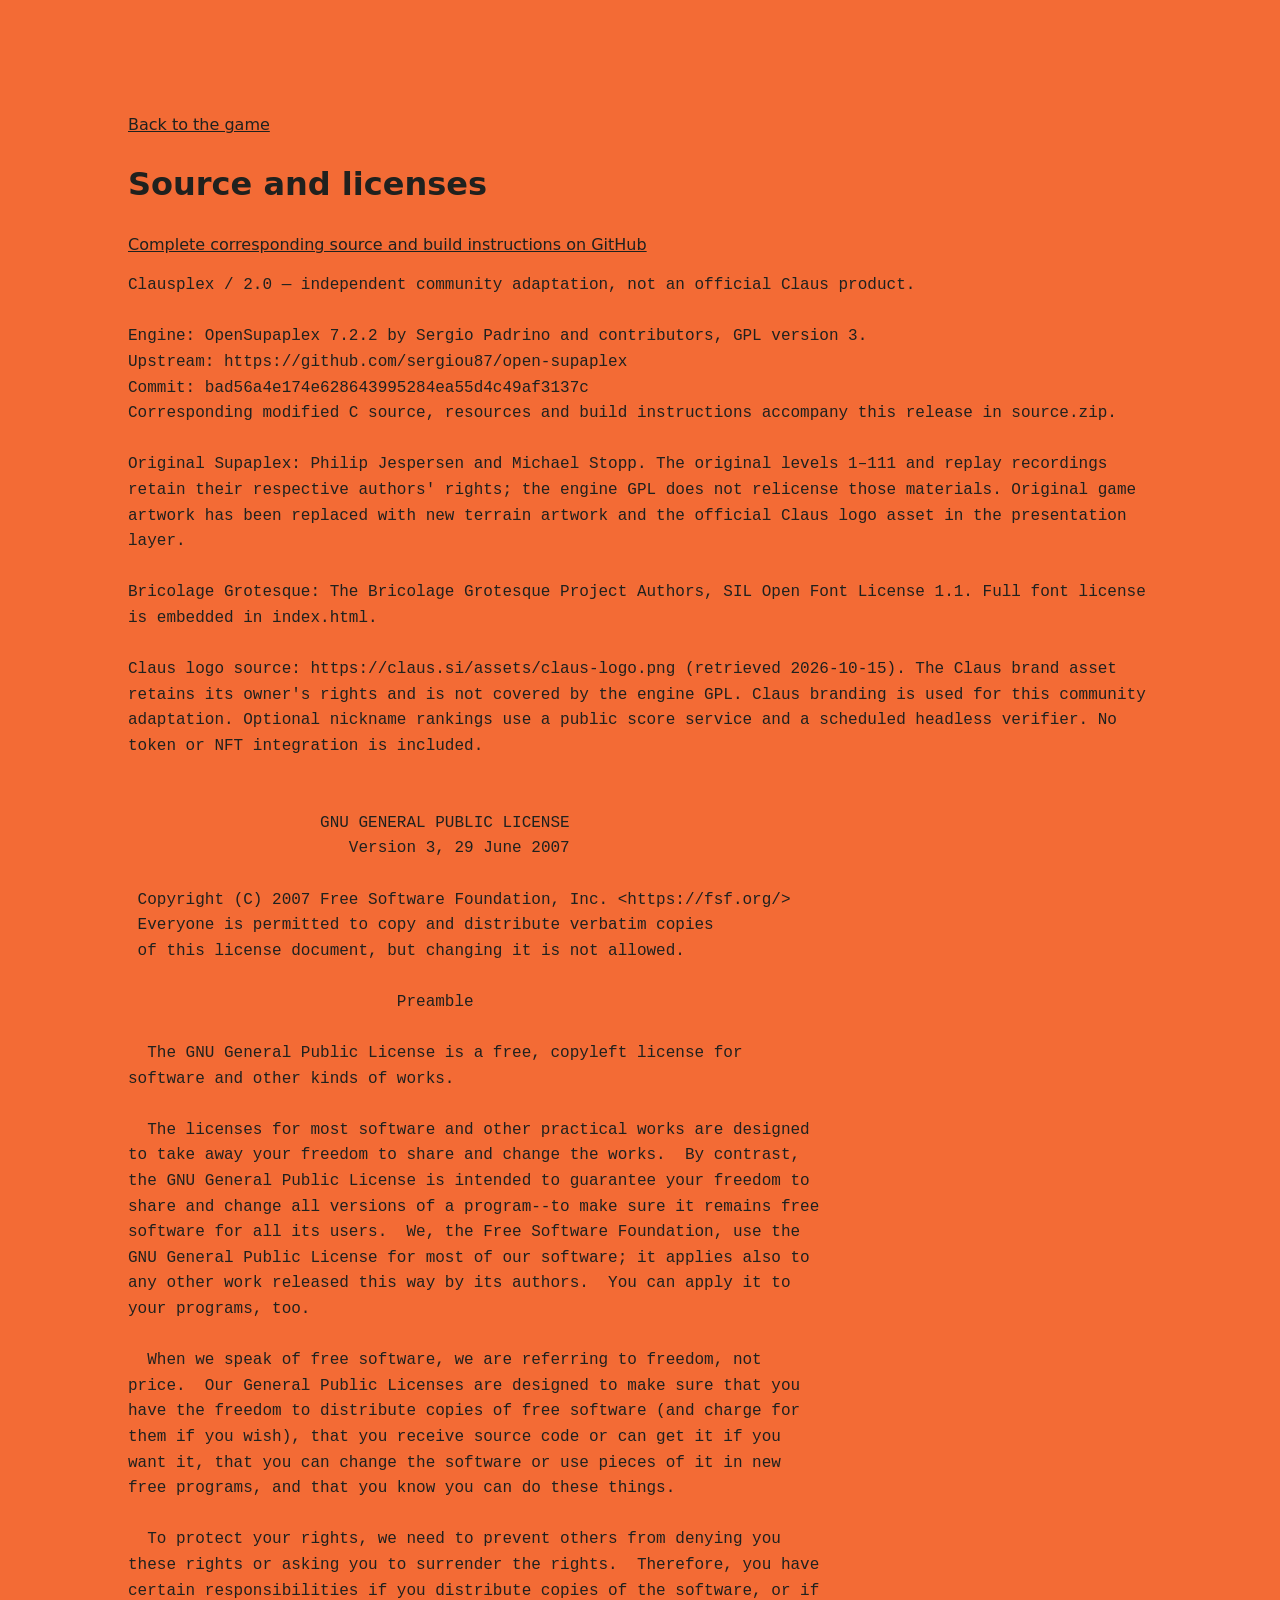
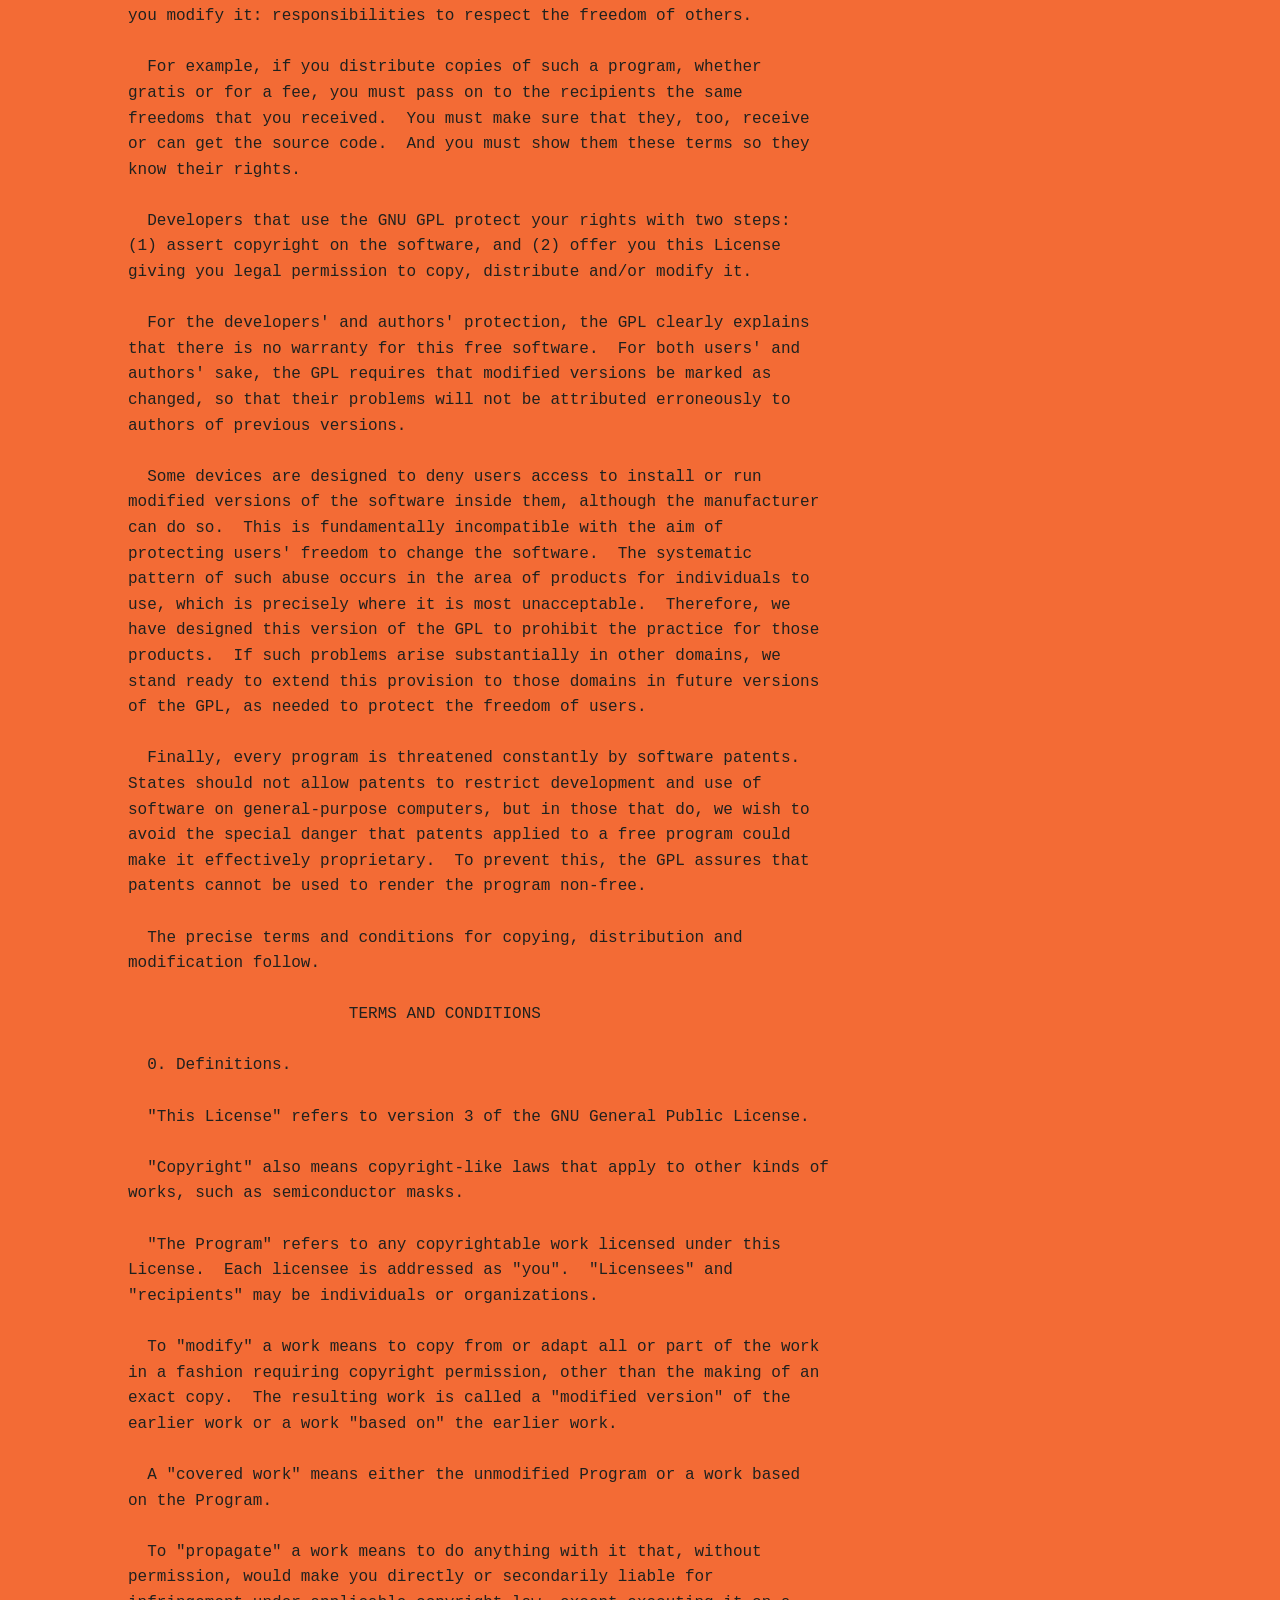
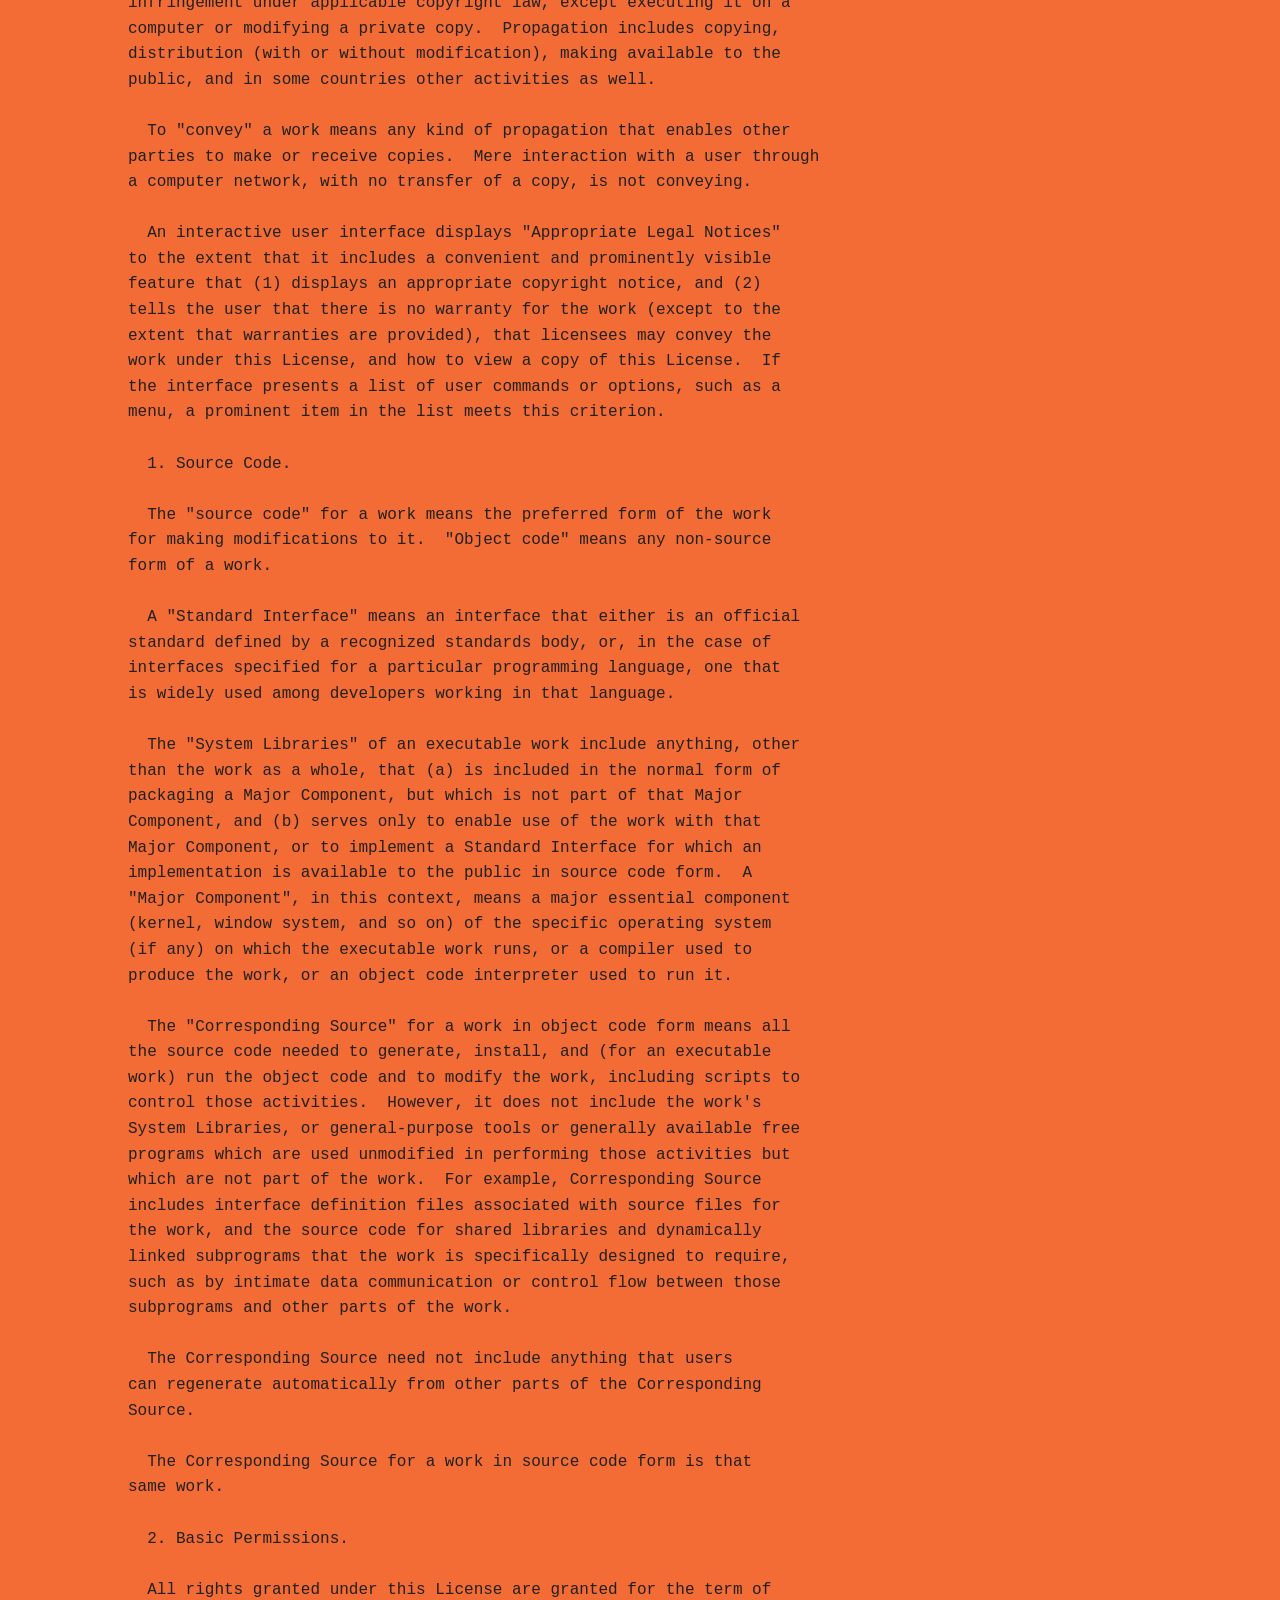
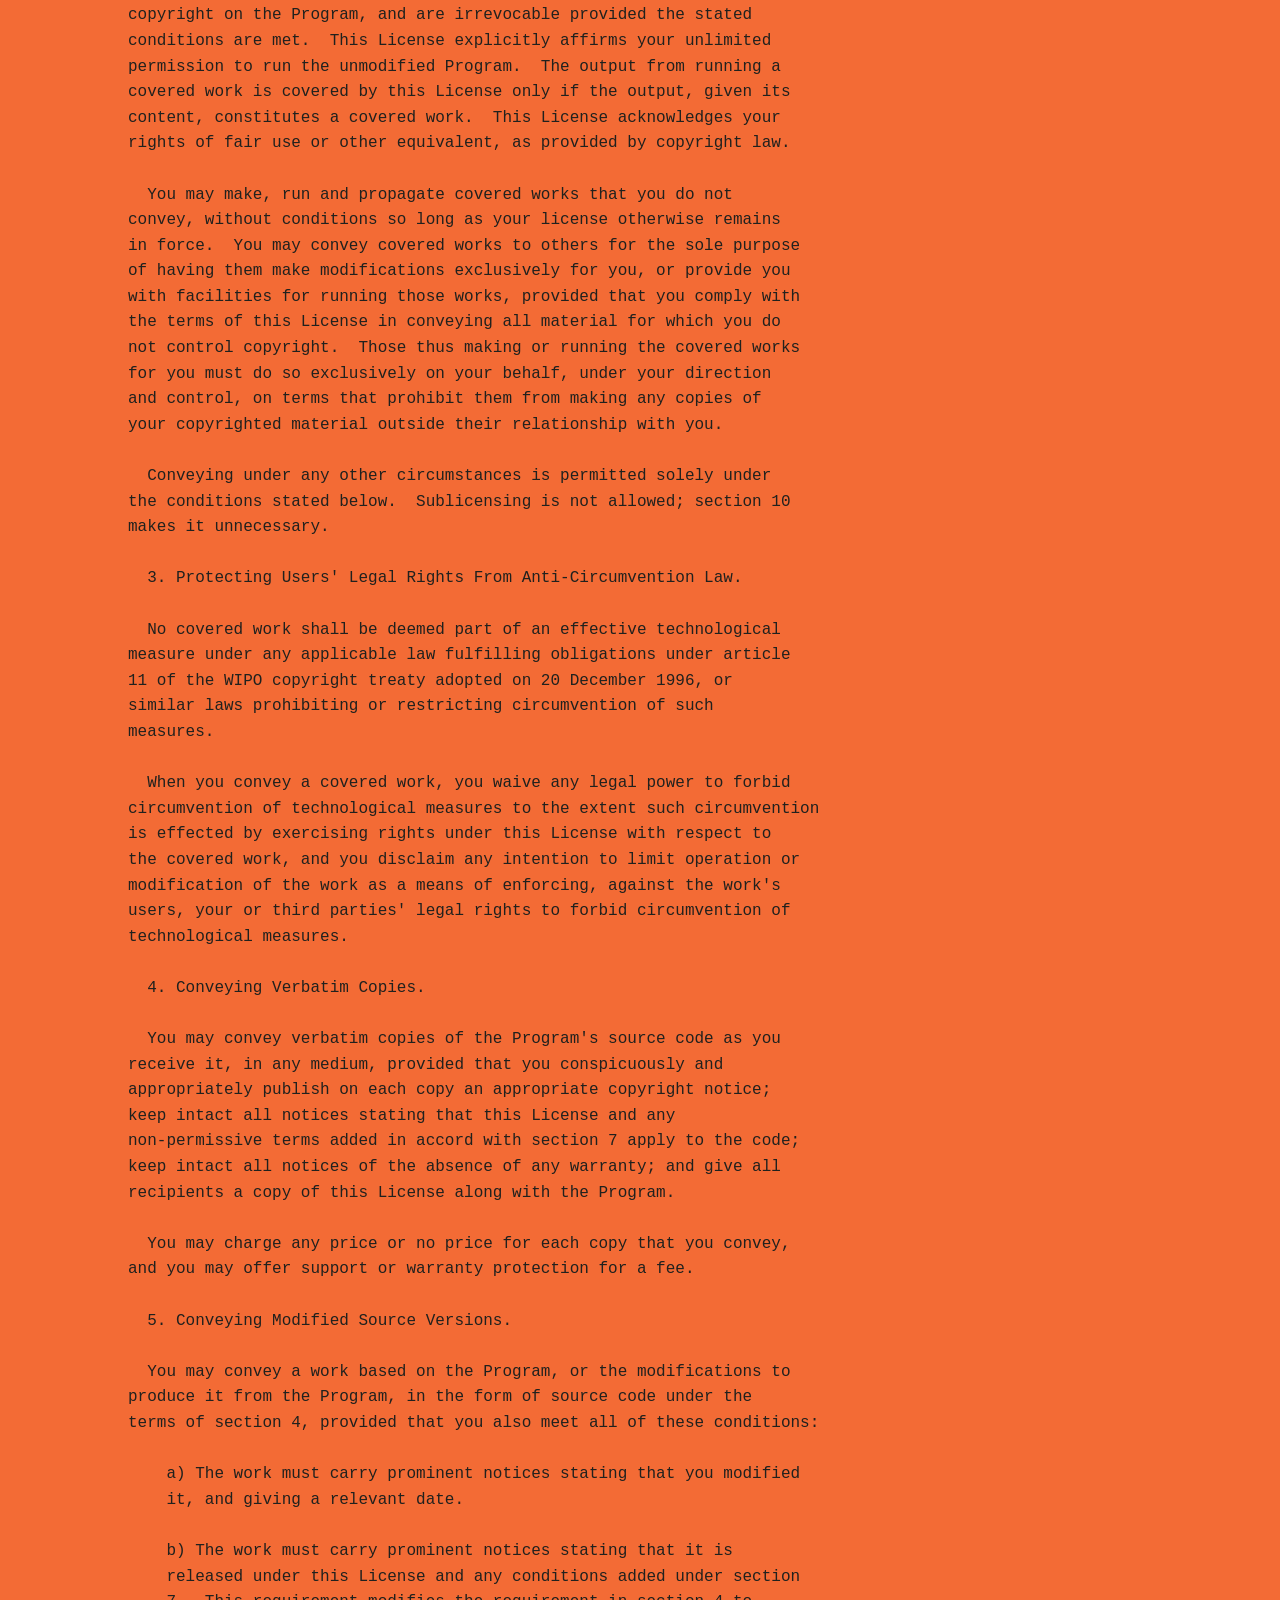
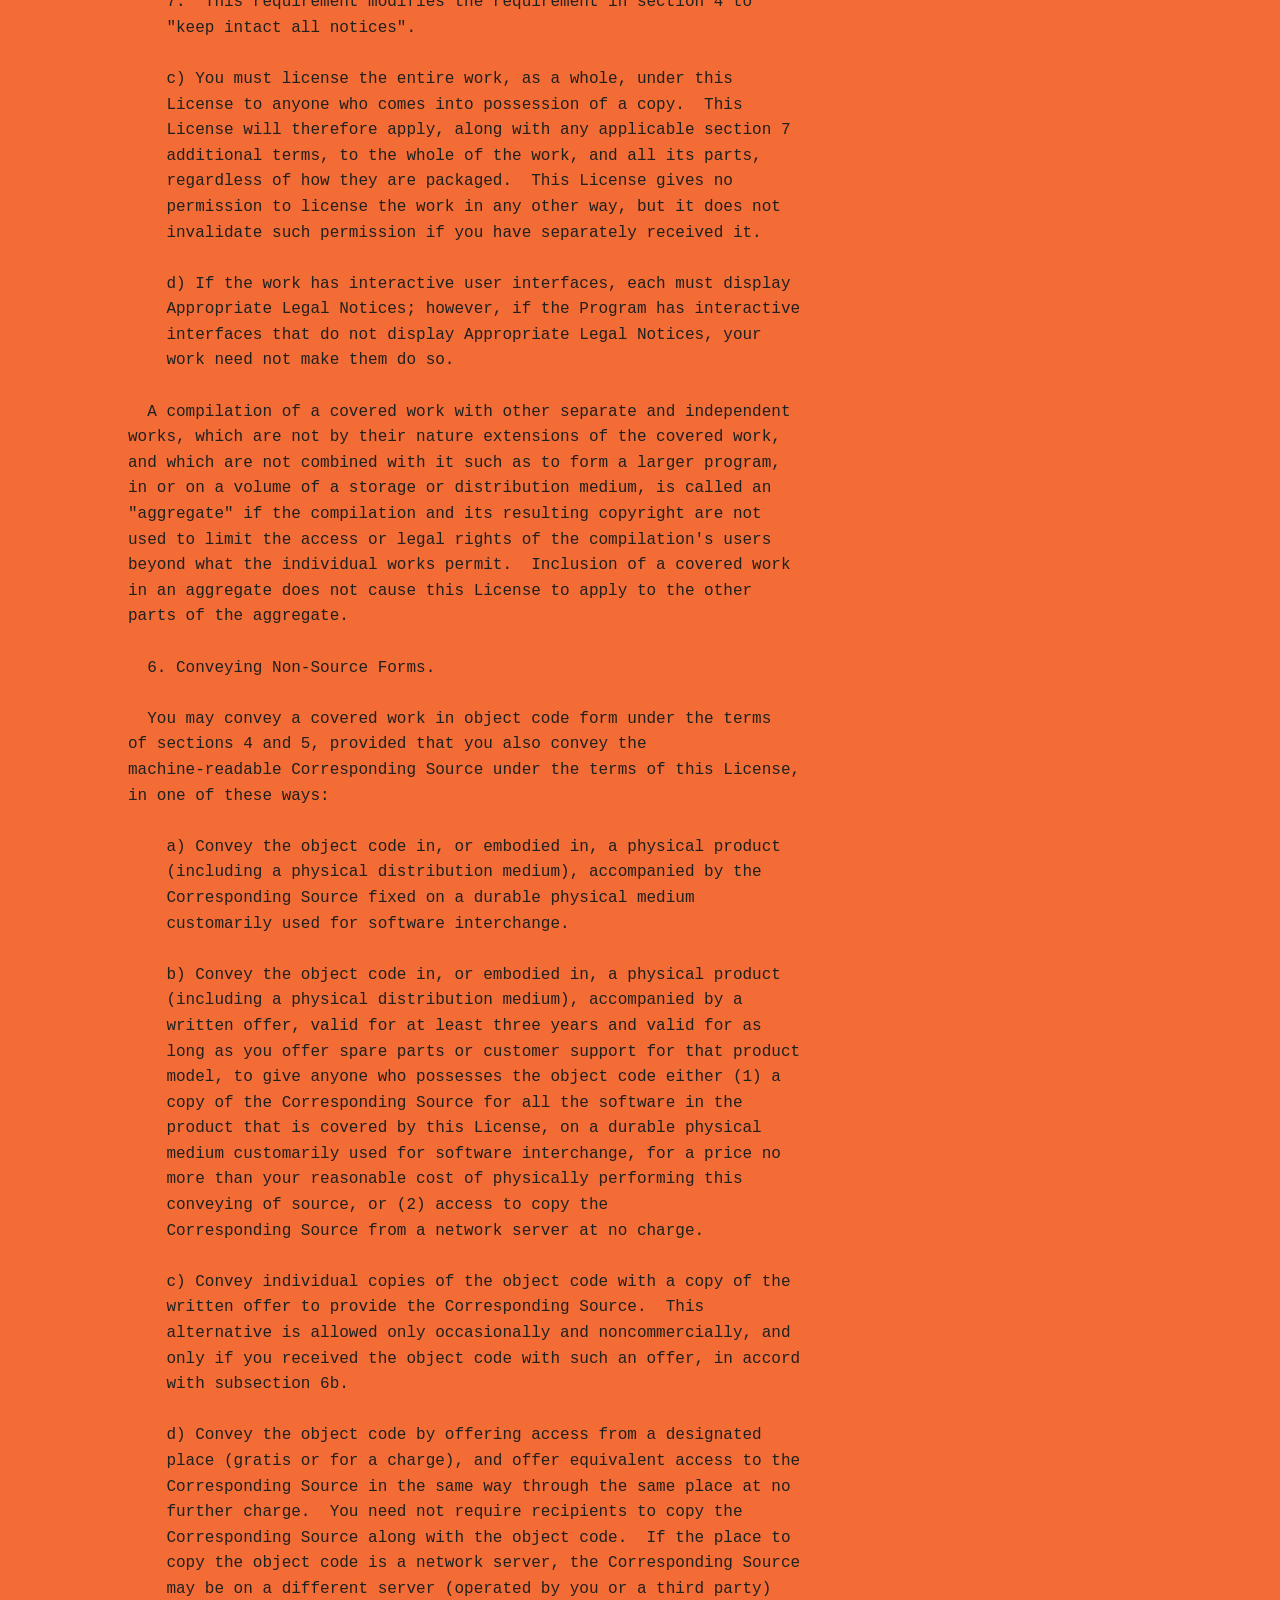
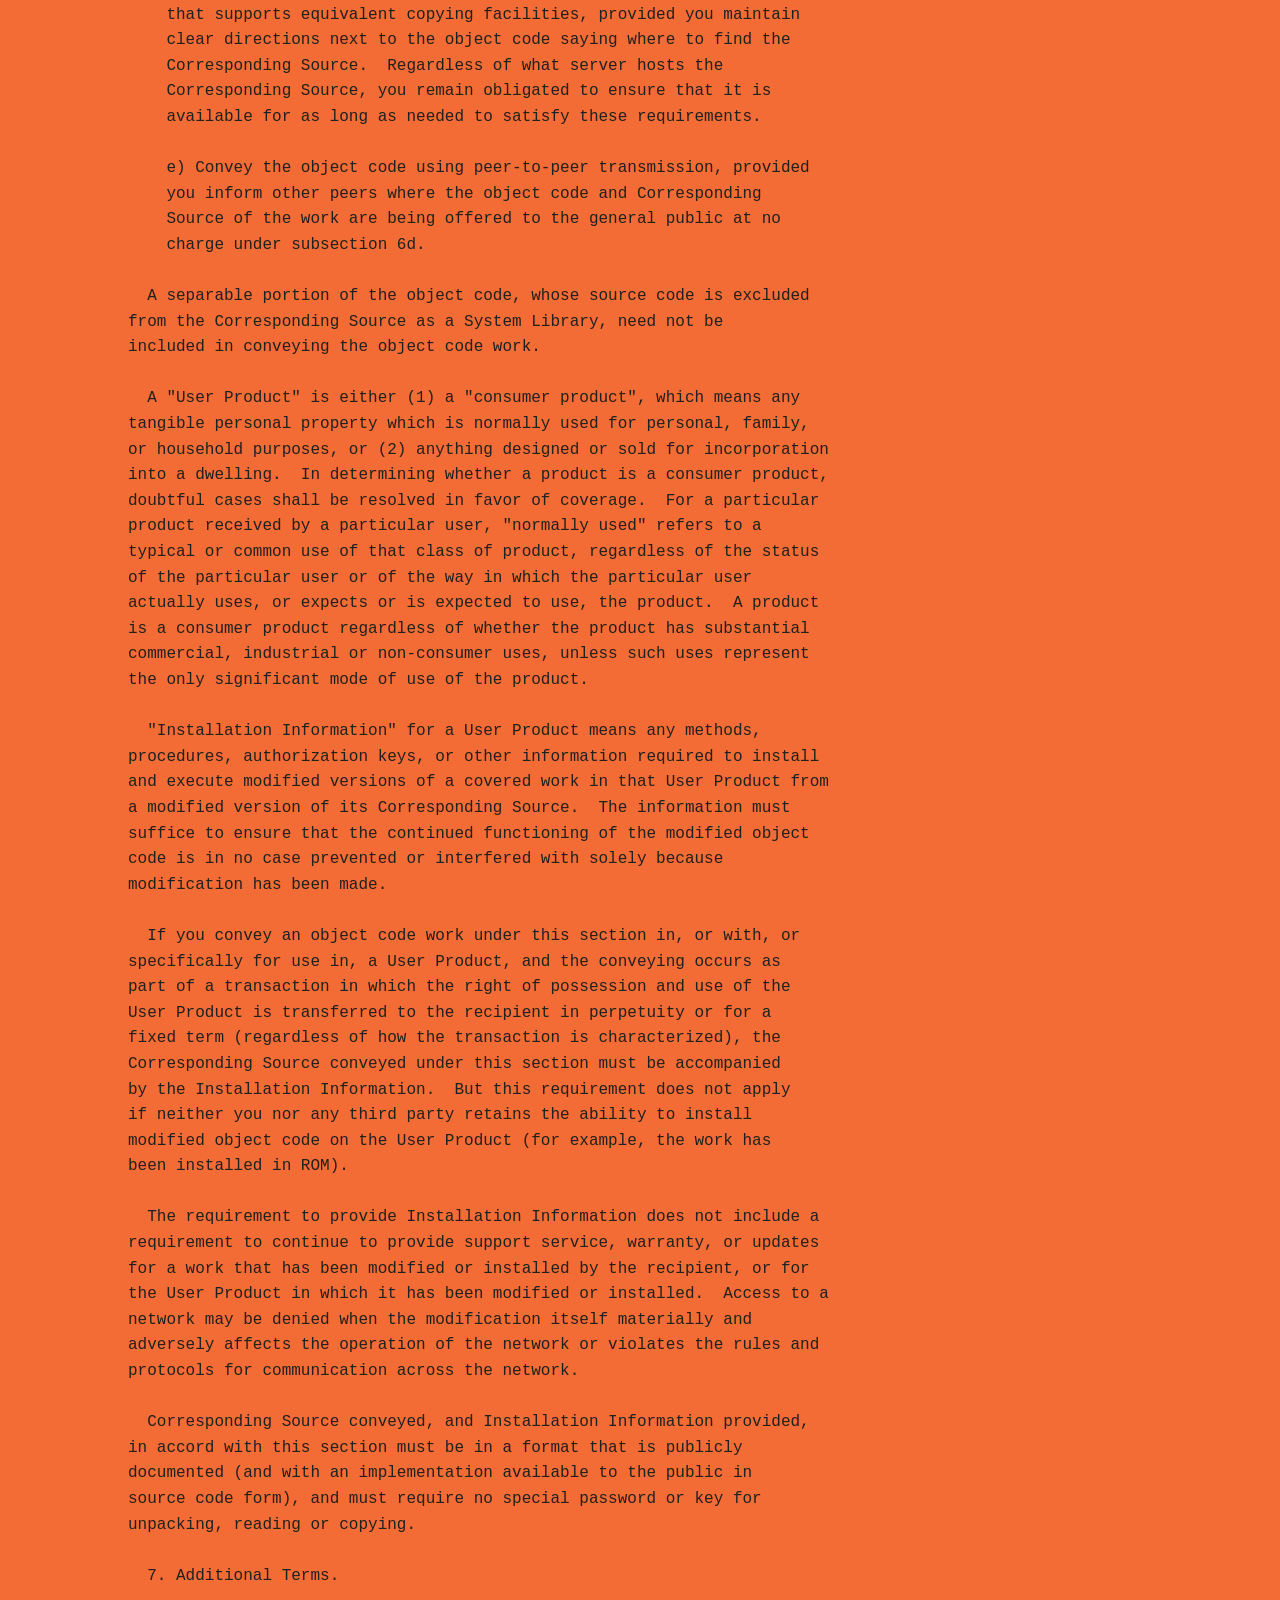
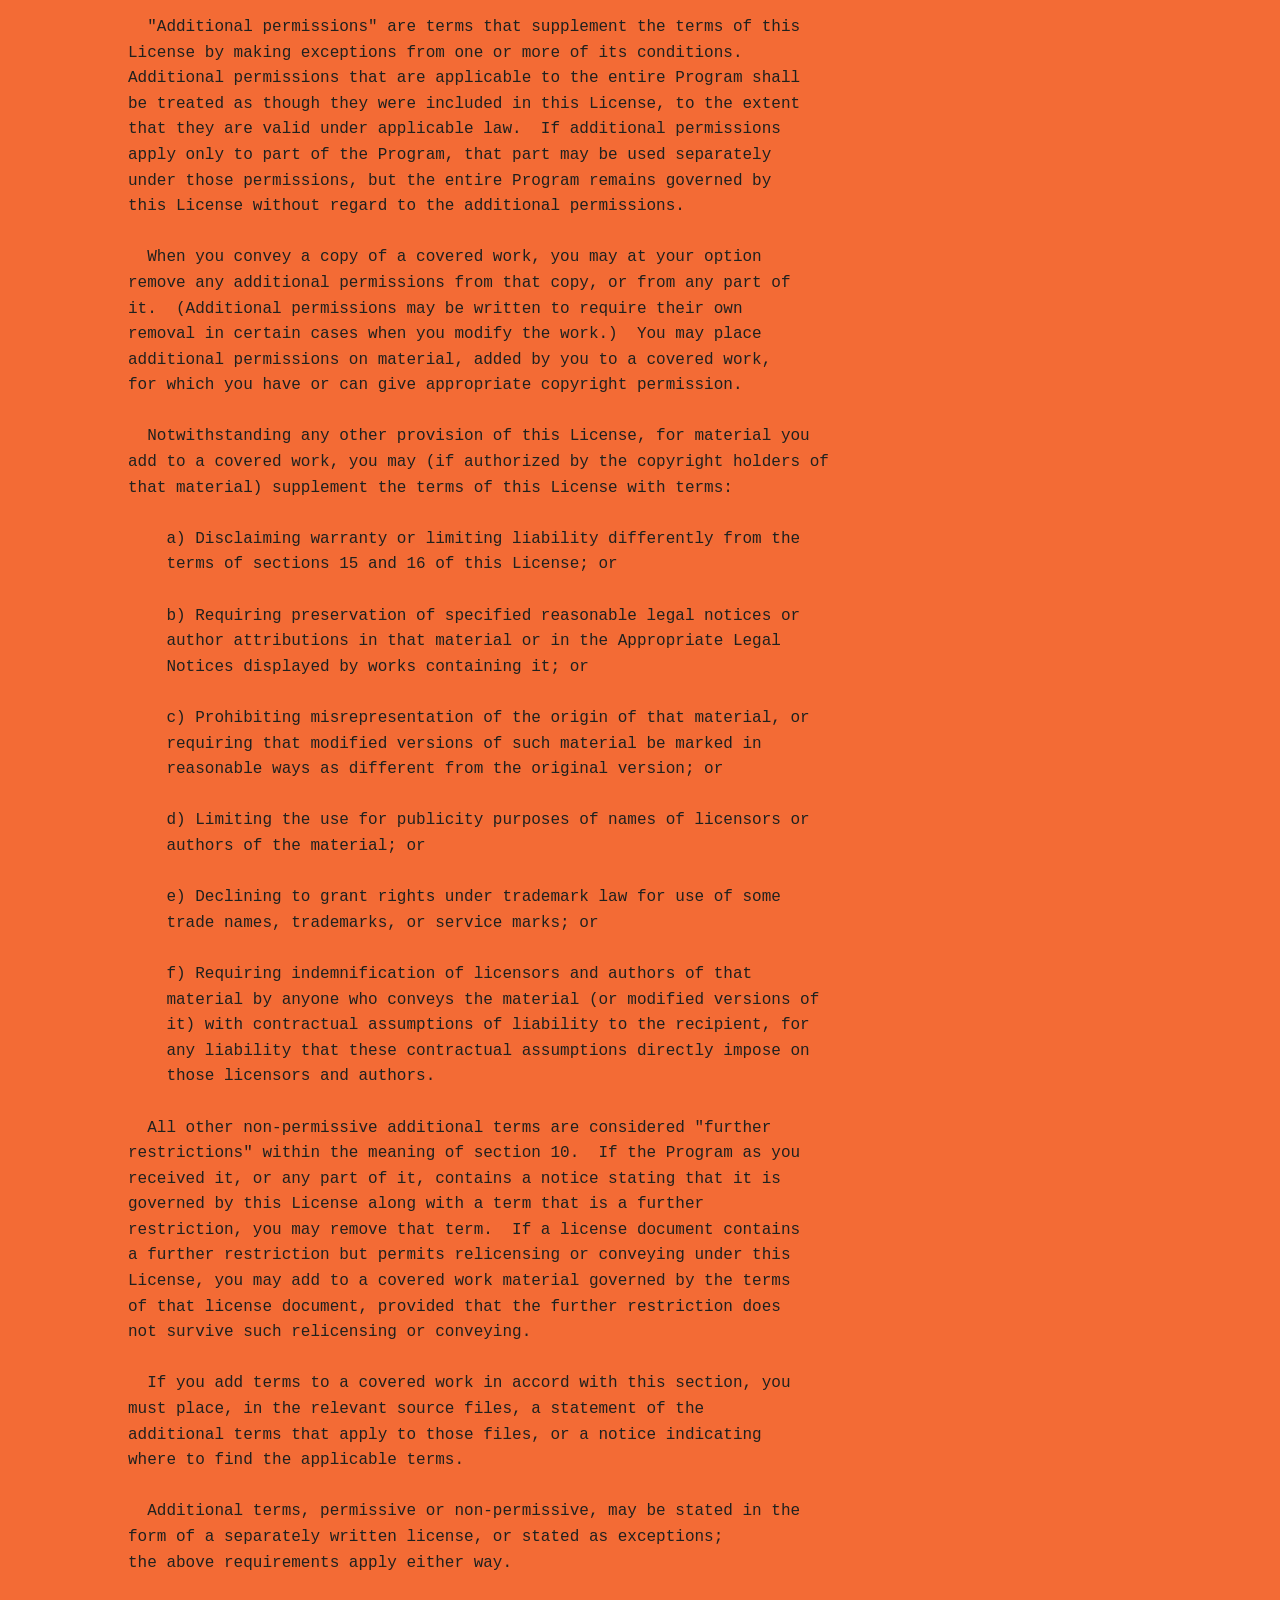
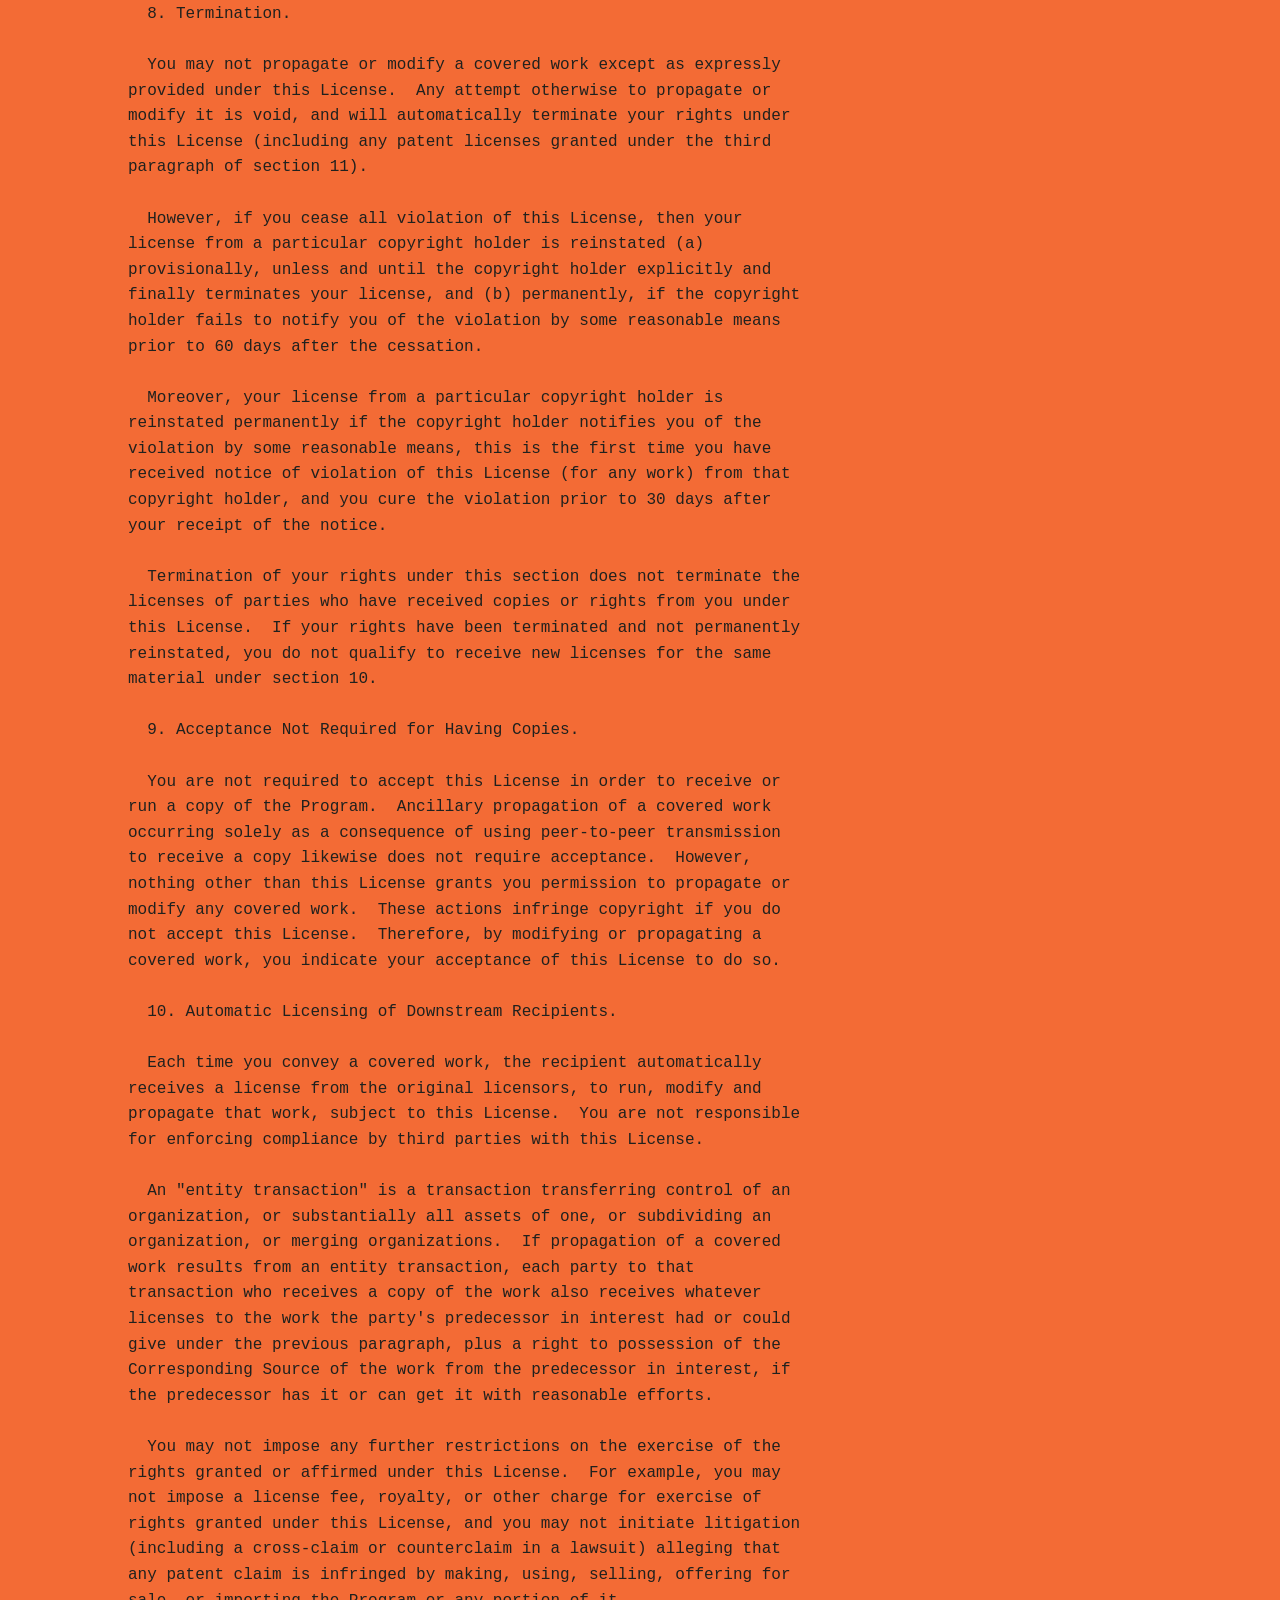
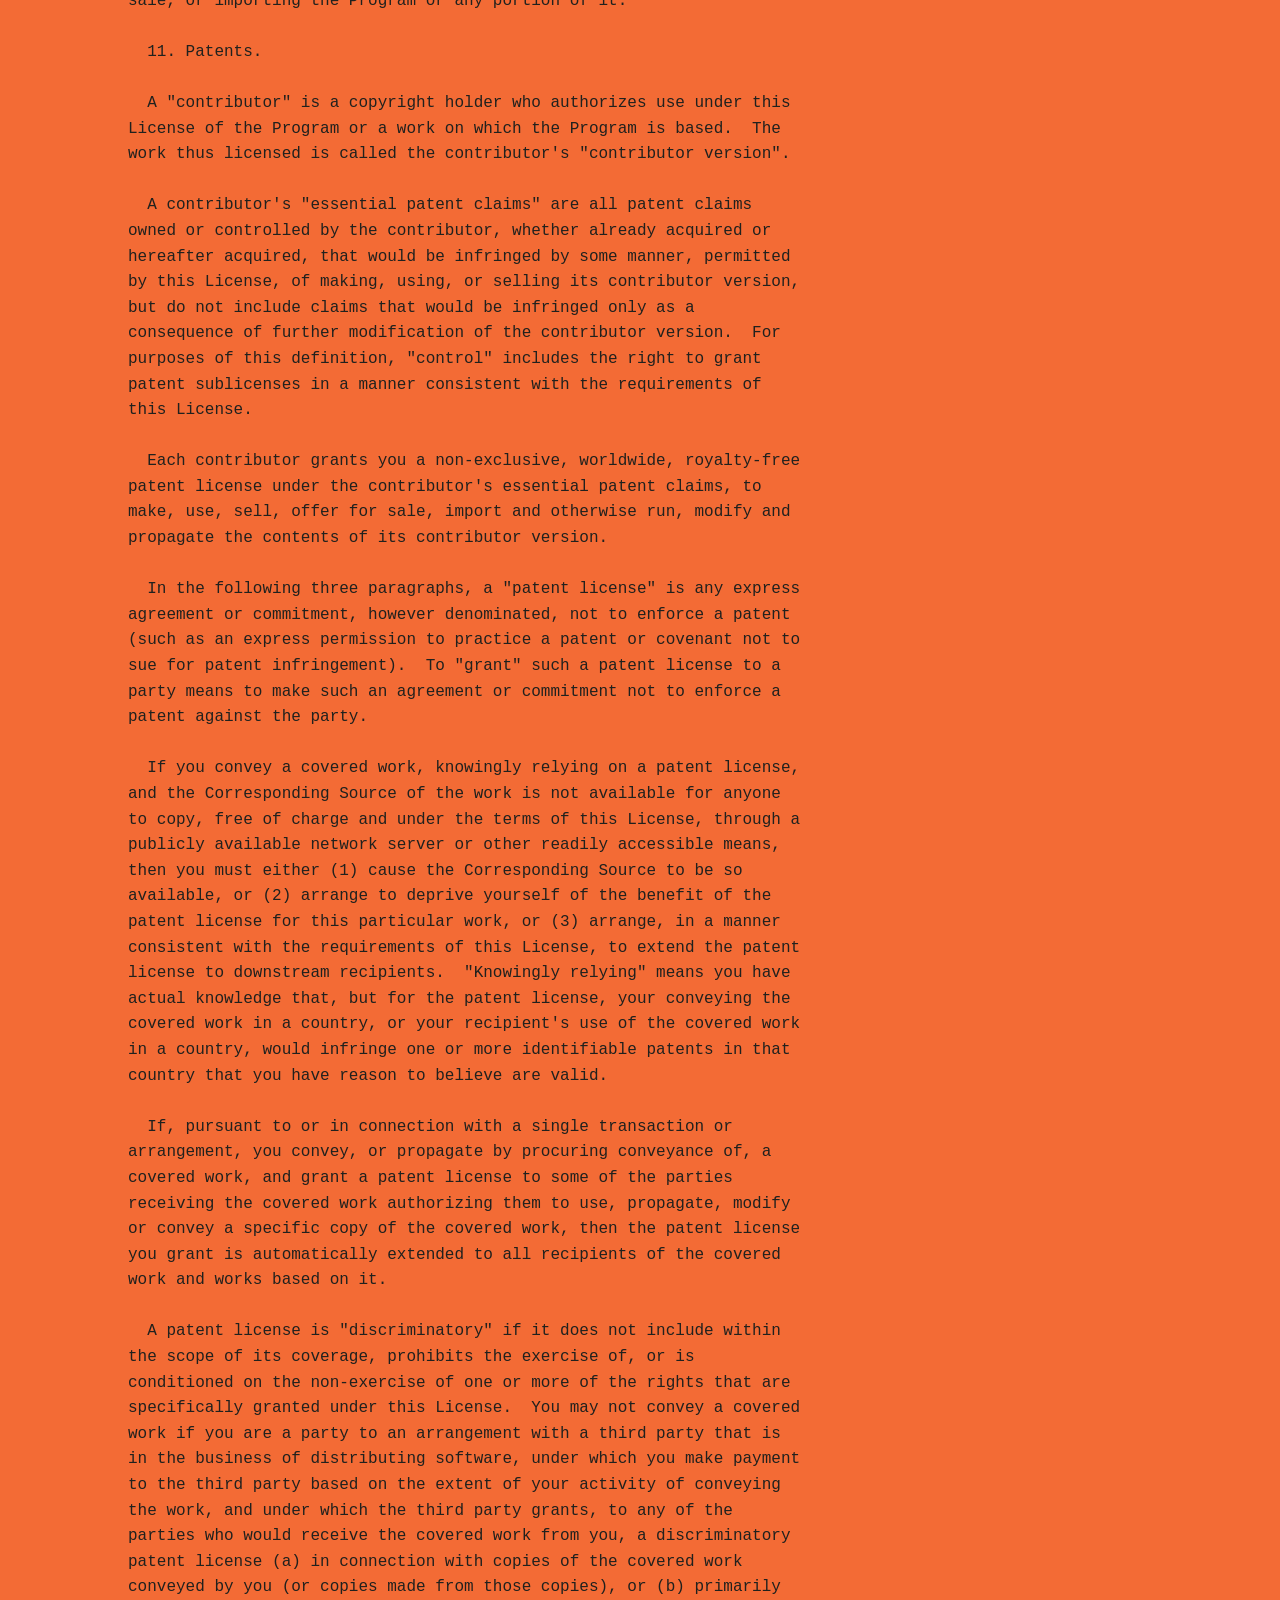
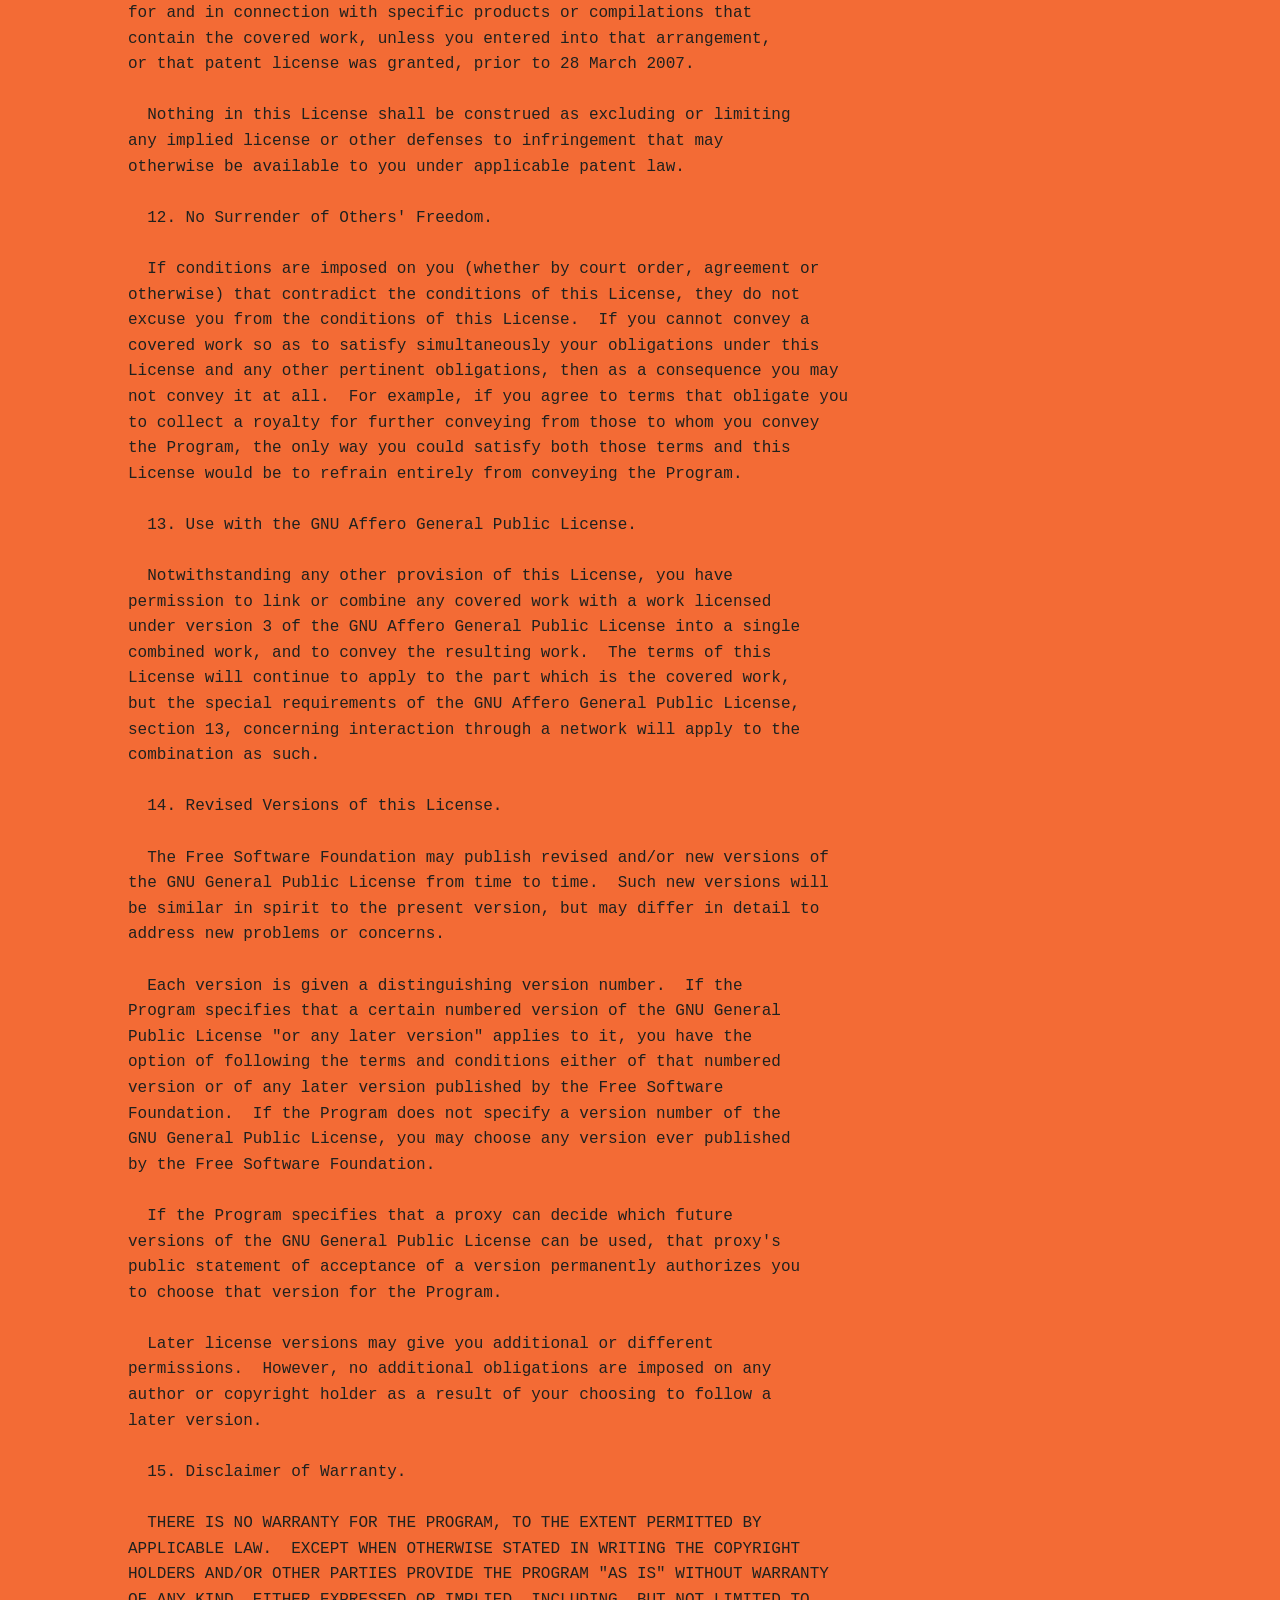
<file: docs/licenses.html>
<!doctype html><html lang="en"><meta charset="utf-8"><meta name="viewport" content="width=device-width,initial-scale=1"><meta name="description" content="Clausplex corresponding source, original engine attribution, asset notices and open-source license terms for this community puzzle game."><link rel="canonical" href="https://claus.si/c/clausplex"><link rel="icon" href="logo.svg" type="image/svg+xml"><meta property="og:title" content="Clausplex | Source and licenses"><meta property="og:description" content="Corresponding source and open-source license terms for Clausplex."><meta property="og:image" content="preview.svg"><meta name="twitter:card" content="summary_large_image"><title>Clausplex | Source and licenses</title><style>body{max-width:64rem;margin:6rem auto 2rem;padding:1rem;background:#f36b35;color:#20211e;font:16px/1.6 system-ui}pre{white-space:pre-wrap;overflow-wrap:anywhere}a{color:inherit}</style><main><a href="index.html">Back to the game</a><h1>Source and licenses</h1><p id="source-access"><a href="https://github.com/0xlaplaced/clausplex">Complete corresponding source and build instructions on GitHub</a></p><pre>Clausplex / 2.0 — independent community adaptation, not an official Claus product.

Engine: OpenSupaplex 7.2.2 by Sergio Padrino and contributors, GPL version 3.
Upstream: https://github.com/sergiou87/open-supaplex
Commit: bad56a4e174e628643995284ea55d4c49af3137c
Corresponding modified C source, resources and build instructions accompany this release in source.zip.

Original Supaplex: Philip Jespersen and Michael Stopp. The original levels 1–111 and replay recordings retain their respective authors&#x27; rights; the engine GPL does not relicense those materials. Original game artwork has been replaced with new terrain artwork and the official Claus logo asset in the presentation layer.

Bricolage Grotesque: The Bricolage Grotesque Project Authors, SIL Open Font License 1.1. Full font license is embedded in index.html.

Claus logo source: https://claus.si/assets/claus-logo.png (retrieved 2026-10-15). The Claus brand asset retains its owner&#x27;s rights and is not covered by the engine GPL. Claus branding is used for this community adaptation. Optional nickname rankings use a public score service and a scheduled headless verifier. No token or NFT integration is included.


                    GNU GENERAL PUBLIC LICENSE
                       Version 3, 29 June 2007

 Copyright (C) 2007 Free Software Foundation, Inc. &lt;https://fsf.org/&gt;
 Everyone is permitted to copy and distribute verbatim copies
 of this license document, but changing it is not allowed.

                            Preamble

  The GNU General Public License is a free, copyleft license for
software and other kinds of works.

  The licenses for most software and other practical works are designed
to take away your freedom to share and change the works.  By contrast,
the GNU General Public License is intended to guarantee your freedom to
share and change all versions of a program--to make sure it remains free
software for all its users.  We, the Free Software Foundation, use the
GNU General Public License for most of our software; it applies also to
any other work released this way by its authors.  You can apply it to
your programs, too.

  When we speak of free software, we are referring to freedom, not
price.  Our General Public Licenses are designed to make sure that you
have the freedom to distribute copies of free software (and charge for
them if you wish), that you receive source code or can get it if you
want it, that you can change the software or use pieces of it in new
free programs, and that you know you can do these things.

  To protect your rights, we need to prevent others from denying you
these rights or asking you to surrender the rights.  Therefore, you have
certain responsibilities if you distribute copies of the software, or if
you modify it: responsibilities to respect the freedom of others.

  For example, if you distribute copies of such a program, whether
gratis or for a fee, you must pass on to the recipients the same
freedoms that you received.  You must make sure that they, too, receive
or can get the source code.  And you must show them these terms so they
know their rights.

  Developers that use the GNU GPL protect your rights with two steps:
(1) assert copyright on the software, and (2) offer you this License
giving you legal permission to copy, distribute and/or modify it.

  For the developers&#x27; and authors&#x27; protection, the GPL clearly explains
that there is no warranty for this free software.  For both users&#x27; and
authors&#x27; sake, the GPL requires that modified versions be marked as
changed, so that their problems will not be attributed erroneously to
authors of previous versions.

  Some devices are designed to deny users access to install or run
modified versions of the software inside them, although the manufacturer
can do so.  This is fundamentally incompatible with the aim of
protecting users&#x27; freedom to change the software.  The systematic
pattern of such abuse occurs in the area of products for individuals to
use, which is precisely where it is most unacceptable.  Therefore, we
have designed this version of the GPL to prohibit the practice for those
products.  If such problems arise substantially in other domains, we
stand ready to extend this provision to those domains in future versions
of the GPL, as needed to protect the freedom of users.

  Finally, every program is threatened constantly by software patents.
States should not allow patents to restrict development and use of
software on general-purpose computers, but in those that do, we wish to
avoid the special danger that patents applied to a free program could
make it effectively proprietary.  To prevent this, the GPL assures that
patents cannot be used to render the program non-free.

  The precise terms and conditions for copying, distribution and
modification follow.

                       TERMS AND CONDITIONS

  0. Definitions.

  &quot;This License&quot; refers to version 3 of the GNU General Public License.

  &quot;Copyright&quot; also means copyright-like laws that apply to other kinds of
works, such as semiconductor masks.

  &quot;The Program&quot; refers to any copyrightable work licensed under this
License.  Each licensee is addressed as &quot;you&quot;.  &quot;Licensees&quot; and
&quot;recipients&quot; may be individuals or organizations.

  To &quot;modify&quot; a work means to copy from or adapt all or part of the work
in a fashion requiring copyright permission, other than the making of an
exact copy.  The resulting work is called a &quot;modified version&quot; of the
earlier work or a work &quot;based on&quot; the earlier work.

  A &quot;covered work&quot; means either the unmodified Program or a work based
on the Program.

  To &quot;propagate&quot; a work means to do anything with it that, without
permission, would make you directly or secondarily liable for
infringement under applicable copyright law, except executing it on a
computer or modifying a private copy.  Propagation includes copying,
distribution (with or without modification), making available to the
public, and in some countries other activities as well.

  To &quot;convey&quot; a work means any kind of propagation that enables other
parties to make or receive copies.  Mere interaction with a user through
a computer network, with no transfer of a copy, is not conveying.

  An interactive user interface displays &quot;Appropriate Legal Notices&quot;
to the extent that it includes a convenient and prominently visible
feature that (1) displays an appropriate copyright notice, and (2)
tells the user that there is no warranty for the work (except to the
extent that warranties are provided), that licensees may convey the
work under this License, and how to view a copy of this License.  If
the interface presents a list of user commands or options, such as a
menu, a prominent item in the list meets this criterion.

  1. Source Code.

  The &quot;source code&quot; for a work means the preferred form of the work
for making modifications to it.  &quot;Object code&quot; means any non-source
form of a work.

  A &quot;Standard Interface&quot; means an interface that either is an official
standard defined by a recognized standards body, or, in the case of
interfaces specified for a particular programming language, one that
is widely used among developers working in that language.

  The &quot;System Libraries&quot; of an executable work include anything, other
than the work as a whole, that (a) is included in the normal form of
packaging a Major Component, but which is not part of that Major
Component, and (b) serves only to enable use of the work with that
Major Component, or to implement a Standard Interface for which an
implementation is available to the public in source code form.  A
&quot;Major Component&quot;, in this context, means a major essential component
(kernel, window system, and so on) of the specific operating system
(if any) on which the executable work runs, or a compiler used to
produce the work, or an object code interpreter used to run it.

  The &quot;Corresponding Source&quot; for a work in object code form means all
the source code needed to generate, install, and (for an executable
work) run the object code and to modify the work, including scripts to
control those activities.  However, it does not include the work&#x27;s
System Libraries, or general-purpose tools or generally available free
programs which are used unmodified in performing those activities but
which are not part of the work.  For example, Corresponding Source
includes interface definition files associated with source files for
the work, and the source code for shared libraries and dynamically
linked subprograms that the work is specifically designed to require,
such as by intimate data communication or control flow between those
subprograms and other parts of the work.

  The Corresponding Source need not include anything that users
can regenerate automatically from other parts of the Corresponding
Source.

  The Corresponding Source for a work in source code form is that
same work.

  2. Basic Permissions.

  All rights granted under this License are granted for the term of
copyright on the Program, and are irrevocable provided the stated
conditions are met.  This License explicitly affirms your unlimited
permission to run the unmodified Program.  The output from running a
covered work is covered by this License only if the output, given its
content, constitutes a covered work.  This License acknowledges your
rights of fair use or other equivalent, as provided by copyright law.

  You may make, run and propagate covered works that you do not
convey, without conditions so long as your license otherwise remains
in force.  You may convey covered works to others for the sole purpose
of having them make modifications exclusively for you, or provide you
with facilities for running those works, provided that you comply with
the terms of this License in conveying all material for which you do
not control copyright.  Those thus making or running the covered works
for you must do so exclusively on your behalf, under your direction
and control, on terms that prohibit them from making any copies of
your copyrighted material outside their relationship with you.

  Conveying under any other circumstances is permitted solely under
the conditions stated below.  Sublicensing is not allowed; section 10
makes it unnecessary.

  3. Protecting Users&#x27; Legal Rights From Anti-Circumvention Law.

  No covered work shall be deemed part of an effective technological
measure under any applicable law fulfilling obligations under article
11 of the WIPO copyright treaty adopted on 20 December 1996, or
similar laws prohibiting or restricting circumvention of such
measures.

  When you convey a covered work, you waive any legal power to forbid
circumvention of technological measures to the extent such circumvention
is effected by exercising rights under this License with respect to
the covered work, and you disclaim any intention to limit operation or
modification of the work as a means of enforcing, against the work&#x27;s
users, your or third parties&#x27; legal rights to forbid circumvention of
technological measures.

  4. Conveying Verbatim Copies.

  You may convey verbatim copies of the Program&#x27;s source code as you
receive it, in any medium, provided that you conspicuously and
appropriately publish on each copy an appropriate copyright notice;
keep intact all notices stating that this License and any
non-permissive terms added in accord with section 7 apply to the code;
keep intact all notices of the absence of any warranty; and give all
recipients a copy of this License along with the Program.

  You may charge any price or no price for each copy that you convey,
and you may offer support or warranty protection for a fee.

  5. Conveying Modified Source Versions.

  You may convey a work based on the Program, or the modifications to
produce it from the Program, in the form of source code under the
terms of section 4, provided that you also meet all of these conditions:

    a) The work must carry prominent notices stating that you modified
    it, and giving a relevant date.

    b) The work must carry prominent notices stating that it is
    released under this License and any conditions added under section
    7.  This requirement modifies the requirement in section 4 to
    &quot;keep intact all notices&quot;.

    c) You must license the entire work, as a whole, under this
    License to anyone who comes into possession of a copy.  This
    License will therefore apply, along with any applicable section 7
    additional terms, to the whole of the work, and all its parts,
    regardless of how they are packaged.  This License gives no
    permission to license the work in any other way, but it does not
    invalidate such permission if you have separately received it.

    d) If the work has interactive user interfaces, each must display
    Appropriate Legal Notices; however, if the Program has interactive
    interfaces that do not display Appropriate Legal Notices, your
    work need not make them do so.

  A compilation of a covered work with other separate and independent
works, which are not by their nature extensions of the covered work,
and which are not combined with it such as to form a larger program,
in or on a volume of a storage or distribution medium, is called an
&quot;aggregate&quot; if the compilation and its resulting copyright are not
used to limit the access or legal rights of the compilation&#x27;s users
beyond what the individual works permit.  Inclusion of a covered work
in an aggregate does not cause this License to apply to the other
parts of the aggregate.

  6. Conveying Non-Source Forms.

  You may convey a covered work in object code form under the terms
of sections 4 and 5, provided that you also convey the
machine-readable Corresponding Source under the terms of this License,
in one of these ways:

    a) Convey the object code in, or embodied in, a physical product
    (including a physical distribution medium), accompanied by the
    Corresponding Source fixed on a durable physical medium
    customarily used for software interchange.

    b) Convey the object code in, or embodied in, a physical product
    (including a physical distribution medium), accompanied by a
    written offer, valid for at least three years and valid for as
    long as you offer spare parts or customer support for that product
    model, to give anyone who possesses the object code either (1) a
    copy of the Corresponding Source for all the software in the
    product that is covered by this License, on a durable physical
    medium customarily used for software interchange, for a price no
    more than your reasonable cost of physically performing this
    conveying of source, or (2) access to copy the
    Corresponding Source from a network server at no charge.

    c) Convey individual copies of the object code with a copy of the
    written offer to provide the Corresponding Source.  This
    alternative is allowed only occasionally and noncommercially, and
    only if you received the object code with such an offer, in accord
    with subsection 6b.

    d) Convey the object code by offering access from a designated
    place (gratis or for a charge), and offer equivalent access to the
    Corresponding Source in the same way through the same place at no
    further charge.  You need not require recipients to copy the
    Corresponding Source along with the object code.  If the place to
    copy the object code is a network server, the Corresponding Source
    may be on a different server (operated by you or a third party)
    that supports equivalent copying facilities, provided you maintain
    clear directions next to the object code saying where to find the
    Corresponding Source.  Regardless of what server hosts the
    Corresponding Source, you remain obligated to ensure that it is
    available for as long as needed to satisfy these requirements.

    e) Convey the object code using peer-to-peer transmission, provided
    you inform other peers where the object code and Corresponding
    Source of the work are being offered to the general public at no
    charge under subsection 6d.

  A separable portion of the object code, whose source code is excluded
from the Corresponding Source as a System Library, need not be
included in conveying the object code work.

  A &quot;User Product&quot; is either (1) a &quot;consumer product&quot;, which means any
tangible personal property which is normally used for personal, family,
or household purposes, or (2) anything designed or sold for incorporation
into a dwelling.  In determining whether a product is a consumer product,
doubtful cases shall be resolved in favor of coverage.  For a particular
product received by a particular user, &quot;normally used&quot; refers to a
typical or common use of that class of product, regardless of the status
of the particular user or of the way in which the particular user
actually uses, or expects or is expected to use, the product.  A product
is a consumer product regardless of whether the product has substantial
commercial, industrial or non-consumer uses, unless such uses represent
the only significant mode of use of the product.

  &quot;Installation Information&quot; for a User Product means any methods,
procedures, authorization keys, or other information required to install
and execute modified versions of a covered work in that User Product from
a modified version of its Corresponding Source.  The information must
suffice to ensure that the continued functioning of the modified object
code is in no case prevented or interfered with solely because
modification has been made.

  If you convey an object code work under this section in, or with, or
specifically for use in, a User Product, and the conveying occurs as
part of a transaction in which the right of possession and use of the
User Product is transferred to the recipient in perpetuity or for a
fixed term (regardless of how the transaction is characterized), the
Corresponding Source conveyed under this section must be accompanied
by the Installation Information.  But this requirement does not apply
if neither you nor any third party retains the ability to install
modified object code on the User Product (for example, the work has
been installed in ROM).

  The requirement to provide Installation Information does not include a
requirement to continue to provide support service, warranty, or updates
for a work that has been modified or installed by the recipient, or for
the User Product in which it has been modified or installed.  Access to a
network may be denied when the modification itself materially and
adversely affects the operation of the network or violates the rules and
protocols for communication across the network.

  Corresponding Source conveyed, and Installation Information provided,
in accord with this section must be in a format that is publicly
documented (and with an implementation available to the public in
source code form), and must require no special password or key for
unpacking, reading or copying.

  7. Additional Terms.

  &quot;Additional permissions&quot; are terms that supplement the terms of this
License by making exceptions from one or more of its conditions.
Additional permissions that are applicable to the entire Program shall
be treated as though they were included in this License, to the extent
that they are valid under applicable law.  If additional permissions
apply only to part of the Program, that part may be used separately
under those permissions, but the entire Program remains governed by
this License without regard to the additional permissions.

  When you convey a copy of a covered work, you may at your option
remove any additional permissions from that copy, or from any part of
it.  (Additional permissions may be written to require their own
removal in certain cases when you modify the work.)  You may place
additional permissions on material, added by you to a covered work,
for which you have or can give appropriate copyright permission.

  Notwithstanding any other provision of this License, for material you
add to a covered work, you may (if authorized by the copyright holders of
that material) supplement the terms of this License with terms:

    a) Disclaiming warranty or limiting liability differently from the
    terms of sections 15 and 16 of this License; or

    b) Requiring preservation of specified reasonable legal notices or
    author attributions in that material or in the Appropriate Legal
    Notices displayed by works containing it; or

    c) Prohibiting misrepresentation of the origin of that material, or
    requiring that modified versions of such material be marked in
    reasonable ways as different from the original version; or

    d) Limiting the use for publicity purposes of names of licensors or
    authors of the material; or

    e) Declining to grant rights under trademark law for use of some
    trade names, trademarks, or service marks; or

    f) Requiring indemnification of licensors and authors of that
    material by anyone who conveys the material (or modified versions of
    it) with contractual assumptions of liability to the recipient, for
    any liability that these contractual assumptions directly impose on
    those licensors and authors.

  All other non-permissive additional terms are considered &quot;further
restrictions&quot; within the meaning of section 10.  If the Program as you
received it, or any part of it, contains a notice stating that it is
governed by this License along with a term that is a further
restriction, you may remove that term.  If a license document contains
a further restriction but permits relicensing or conveying under this
License, you may add to a covered work material governed by the terms
of that license document, provided that the further restriction does
not survive such relicensing or conveying.

  If you add terms to a covered work in accord with this section, you
must place, in the relevant source files, a statement of the
additional terms that apply to those files, or a notice indicating
where to find the applicable terms.

  Additional terms, permissive or non-permissive, may be stated in the
form of a separately written license, or stated as exceptions;
the above requirements apply either way.

  8. Termination.

  You may not propagate or modify a covered work except as expressly
provided under this License.  Any attempt otherwise to propagate or
modify it is void, and will automatically terminate your rights under
this License (including any patent licenses granted under the third
paragraph of section 11).

  However, if you cease all violation of this License, then your
license from a particular copyright holder is reinstated (a)
provisionally, unless and until the copyright holder explicitly and
finally terminates your license, and (b) permanently, if the copyright
holder fails to notify you of the violation by some reasonable means
prior to 60 days after the cessation.

  Moreover, your license from a particular copyright holder is
reinstated permanently if the copyright holder notifies you of the
violation by some reasonable means, this is the first time you have
received notice of violation of this License (for any work) from that
copyright holder, and you cure the violation prior to 30 days after
your receipt of the notice.

  Termination of your rights under this section does not terminate the
licenses of parties who have received copies or rights from you under
this License.  If your rights have been terminated and not permanently
reinstated, you do not qualify to receive new licenses for the same
material under section 10.

  9. Acceptance Not Required for Having Copies.

  You are not required to accept this License in order to receive or
run a copy of the Program.  Ancillary propagation of a covered work
occurring solely as a consequence of using peer-to-peer transmission
to receive a copy likewise does not require acceptance.  However,
nothing other than this License grants you permission to propagate or
modify any covered work.  These actions infringe copyright if you do
not accept this License.  Therefore, by modifying or propagating a
covered work, you indicate your acceptance of this License to do so.

  10. Automatic Licensing of Downstream Recipients.

  Each time you convey a covered work, the recipient automatically
receives a license from the original licensors, to run, modify and
propagate that work, subject to this License.  You are not responsible
for enforcing compliance by third parties with this License.

  An &quot;entity transaction&quot; is a transaction transferring control of an
organization, or substantially all assets of one, or subdividing an
organization, or merging organizations.  If propagation of a covered
work results from an entity transaction, each party to that
transaction who receives a copy of the work also receives whatever
licenses to the work the party&#x27;s predecessor in interest had or could
give under the previous paragraph, plus a right to possession of the
Corresponding Source of the work from the predecessor in interest, if
the predecessor has it or can get it with reasonable efforts.

  You may not impose any further restrictions on the exercise of the
rights granted or affirmed under this License.  For example, you may
not impose a license fee, royalty, or other charge for exercise of
rights granted under this License, and you may not initiate litigation
(including a cross-claim or counterclaim in a lawsuit) alleging that
any patent claim is infringed by making, using, selling, offering for
sale, or importing the Program or any portion of it.

  11. Patents.

  A &quot;contributor&quot; is a copyright holder who authorizes use under this
License of the Program or a work on which the Program is based.  The
work thus licensed is called the contributor&#x27;s &quot;contributor version&quot;.

  A contributor&#x27;s &quot;essential patent claims&quot; are all patent claims
owned or controlled by the contributor, whether already acquired or
hereafter acquired, that would be infringed by some manner, permitted
by this License, of making, using, or selling its contributor version,
but do not include claims that would be infringed only as a
consequence of further modification of the contributor version.  For
purposes of this definition, &quot;control&quot; includes the right to grant
patent sublicenses in a manner consistent with the requirements of
this License.

  Each contributor grants you a non-exclusive, worldwide, royalty-free
patent license under the contributor&#x27;s essential patent claims, to
make, use, sell, offer for sale, import and otherwise run, modify and
propagate the contents of its contributor version.

  In the following three paragraphs, a &quot;patent license&quot; is any express
agreement or commitment, however denominated, not to enforce a patent
(such as an express permission to practice a patent or covenant not to
sue for patent infringement).  To &quot;grant&quot; such a patent license to a
party means to make such an agreement or commitment not to enforce a
patent against the party.

  If you convey a covered work, knowingly relying on a patent license,
and the Corresponding Source of the work is not available for anyone
to copy, free of charge and under the terms of this License, through a
publicly available network server or other readily accessible means,
then you must either (1) cause the Corresponding Source to be so
available, or (2) arrange to deprive yourself of the benefit of the
patent license for this particular work, or (3) arrange, in a manner
consistent with the requirements of this License, to extend the patent
license to downstream recipients.  &quot;Knowingly relying&quot; means you have
actual knowledge that, but for the patent license, your conveying the
covered work in a country, or your recipient&#x27;s use of the covered work
in a country, would infringe one or more identifiable patents in that
country that you have reason to believe are valid.

  If, pursuant to or in connection with a single transaction or
arrangement, you convey, or propagate by procuring conveyance of, a
covered work, and grant a patent license to some of the parties
receiving the covered work authorizing them to use, propagate, modify
or convey a specific copy of the covered work, then the patent license
you grant is automatically extended to all recipients of the covered
work and works based on it.

  A patent license is &quot;discriminatory&quot; if it does not include within
the scope of its coverage, prohibits the exercise of, or is
conditioned on the non-exercise of one or more of the rights that are
specifically granted under this License.  You may not convey a covered
work if you are a party to an arrangement with a third party that is
in the business of distributing software, under which you make payment
to the third party based on the extent of your activity of conveying
the work, and under which the third party grants, to any of the
parties who would receive the covered work from you, a discriminatory
patent license (a) in connection with copies of the covered work
conveyed by you (or copies made from those copies), or (b) primarily
for and in connection with specific products or compilations that
contain the covered work, unless you entered into that arrangement,
or that patent license was granted, prior to 28 March 2007.

  Nothing in this License shall be construed as excluding or limiting
any implied license or other defenses to infringement that may
otherwise be available to you under applicable patent law.

  12. No Surrender of Others&#x27; Freedom.

  If conditions are imposed on you (whether by court order, agreement or
otherwise) that contradict the conditions of this License, they do not
excuse you from the conditions of this License.  If you cannot convey a
covered work so as to satisfy simultaneously your obligations under this
License and any other pertinent obligations, then as a consequence you may
not convey it at all.  For example, if you agree to terms that obligate you
to collect a royalty for further conveying from those to whom you convey
the Program, the only way you could satisfy both those terms and this
License would be to refrain entirely from conveying the Program.

  13. Use with the GNU Affero General Public License.

  Notwithstanding any other provision of this License, you have
permission to link or combine any covered work with a work licensed
under version 3 of the GNU Affero General Public License into a single
combined work, and to convey the resulting work.  The terms of this
License will continue to apply to the part which is the covered work,
but the special requirements of the GNU Affero General Public License,
section 13, concerning interaction through a network will apply to the
combination as such.

  14. Revised Versions of this License.

  The Free Software Foundation may publish revised and/or new versions of
the GNU General Public License from time to time.  Such new versions will
be similar in spirit to the present version, but may differ in detail to
address new problems or concerns.

  Each version is given a distinguishing version number.  If the
Program specifies that a certain numbered version of the GNU General
Public License &quot;or any later version&quot; applies to it, you have the
option of following the terms and conditions either of that numbered
version or of any later version published by the Free Software
Foundation.  If the Program does not specify a version number of the
GNU General Public License, you may choose any version ever published
by the Free Software Foundation.

  If the Program specifies that a proxy can decide which future
versions of the GNU General Public License can be used, that proxy&#x27;s
public statement of acceptance of a version permanently authorizes you
to choose that version for the Program.

  Later license versions may give you additional or different
permissions.  However, no additional obligations are imposed on any
author or copyright holder as a result of your choosing to follow a
later version.

  15. Disclaimer of Warranty.

  THERE IS NO WARRANTY FOR THE PROGRAM, TO THE EXTENT PERMITTED BY
APPLICABLE LAW.  EXCEPT WHEN OTHERWISE STATED IN WRITING THE COPYRIGHT
HOLDERS AND/OR OTHER PARTIES PROVIDE THE PROGRAM &quot;AS IS&quot; WITHOUT WARRANTY
OF ANY KIND, EITHER EXPRESSED OR IMPLIED, INCLUDING, BUT NOT LIMITED TO,
THE IMPLIED WARRANTIES OF MERCHANTABILITY AND FITNESS FOR A PARTICULAR
PURPOSE.  THE ENTIRE RISK AS TO THE QUALITY AND PERFORMANCE OF THE PROGRAM
IS WITH YOU.  SHOULD THE PROGRAM PROVE DEFECTIVE, YOU ASSUME THE COST OF
ALL NECESSARY SERVICING, REPAIR OR CORRECTION.

  16. Limitation of Liability.

  IN NO EVENT UNLESS REQUIRED BY APPLICABLE LAW OR AGREED TO IN WRITING
WILL ANY COPYRIGHT HOLDER, OR ANY OTHER PARTY WHO MODIFIES AND/OR CONVEYS
THE PROGRAM AS PERMITTED ABOVE, BE LIABLE TO YOU FOR DAMAGES, INCLUDING ANY
GENERAL, SPECIAL, INCIDENTAL OR CONSEQUENTIAL DAMAGES ARISING OUT OF THE
USE OR INABILITY TO USE THE PROGRAM (INCLUDING BUT NOT LIMITED TO LOSS OF
DATA OR DATA BEING RENDERED INACCURATE OR LOSSES SUSTAINED BY YOU OR THIRD
PARTIES OR A FAILURE OF THE PROGRAM TO OPERATE WITH ANY OTHER PROGRAMS),
EVEN IF SUCH HOLDER OR OTHER PARTY HAS BEEN ADVISED OF THE POSSIBILITY OF
SUCH DAMAGES.

  17. Interpretation of Sections 15 and 16.

  If the disclaimer of warranty and limitation of liability provided
above cannot be given local legal effect according to their terms,
reviewing courts shall apply local law that most closely approximates
an absolute waiver of all civil liability in connection with the
Program, unless a warranty or assumption of liability accompanies a
copy of the Program in return for a fee.

                     END OF TERMS AND CONDITIONS

            How to Apply These Terms to Your New Programs

  If you develop a new program, and you want it to be of the greatest
possible use to the public, the best way to achieve this is to make it
free software which everyone can redistribute and change under these terms.

  To do so, attach the following notices to the program.  It is safest
to attach them to the start of each source file to most effectively
state the exclusion of warranty; and each file should have at least
the &quot;copyright&quot; line and a pointer to where the full notice is found.

    &lt;one line to give the program&#x27;s name and a brief idea of what it does.&gt;
    Copyright (C) &lt;year&gt;  &lt;name of author&gt;

    This program is free software: you can redistribute it and/or modify
    it under the terms of the GNU General Public License as published by
    the Free Software Foundation, either version 3 of the License, or
    (at your option) any later version.

    This program is distributed in the hope that it will be useful,
    but WITHOUT ANY WARRANTY; without even the implied warranty of
    MERCHANTABILITY or FITNESS FOR A PARTICULAR PURPOSE.  See the
    GNU General Public License for more details.

    You should have received a copy of the GNU General Public License
    along with this program.  If not, see &lt;https://www.gnu.org/licenses/&gt;.

Also add information on how to contact you by electronic and paper mail.

  If the program does terminal interaction, make it output a short
notice like this when it starts in an interactive mode:

    &lt;program&gt;  Copyright (C) &lt;year&gt;  &lt;name of author&gt;
    This program comes with ABSOLUTELY NO WARRANTY; for details type `show w&#x27;.
    This is free software, and you are welcome to redistribute it
    under certain conditions; type `show c&#x27; for details.

The hypothetical commands `show w&#x27; and `show c&#x27; should show the appropriate
parts of the General Public License.  Of course, your program&#x27;s commands
might be different; for a GUI interface, you would use an &quot;about box&quot;.

  You should also get your employer (if you work as a programmer) or school,
if any, to sign a &quot;copyright disclaimer&quot; for the program, if necessary.
For more information on this, and how to apply and follow the GNU GPL, see
&lt;https://www.gnu.org/licenses/&gt;.

  The GNU General Public License does not permit incorporating your program
into proprietary programs.  If your program is a subroutine library, you
may consider it more useful to permit linking proprietary applications with
the library.  If this is what you want to do, use the GNU Lesser General
Public License instead of this License.  But first, please read
&lt;https://www.gnu.org/licenses/why-not-lgpl.html&gt;.


Emscripten runtime

Emscripten is available under 2 licenses, the MIT license and the
University of Illinois/NCSA Open Source License.

Both are permissive open source licenses, with little if any
practical difference between them.

The reason for offering both is that (1) the MIT license is
well-known, while (2) the University of Illinois/NCSA Open Source
License allows Emscripten&#x27;s code to be integrated upstream into
LLVM, which uses that license, should the opportunity arise.

The full text of both licenses follows.

==============================================================================

Copyright (c) 2010-2014 Emscripten authors, see AUTHORS file.

Permission is hereby granted, free of charge, to any person obtaining a copy
of this software and associated documentation files (the &quot;Software&quot;), to deal
in the Software without restriction, including without limitation the rights
to use, copy, modify, merge, publish, distribute, sublicense, and/or sell
copies of the Software, and to permit persons to whom the Software is
furnished to do so, subject to the following conditions:

The above copyright notice and this permission notice shall be included in
all copies or substantial portions of the Software.

THE SOFTWARE IS PROVIDED &quot;AS IS&quot;, WITHOUT WARRANTY OF ANY KIND, EXPRESS OR
IMPLIED, INCLUDING BUT NOT LIMITED TO THE WARRANTIES OF MERCHANTABILITY,
FITNESS FOR A PARTICULAR PURPOSE AND NONINFRINGEMENT. IN NO EVENT SHALL THE
AUTHORS OR COPYRIGHT HOLDERS BE LIABLE FOR ANY CLAIM, DAMAGES OR OTHER
LIABILITY, WHETHER IN AN ACTION OF CONTRACT, TORT OR OTHERWISE, ARISING FROM,
OUT OF OR IN CONNECTION WITH THE SOFTWARE OR THE USE OR OTHER DEALINGS IN
THE SOFTWARE.

==============================================================================

Copyright (c) 2010-2014 Emscripten authors, see AUTHORS file.
All rights reserved.

Permission is hereby granted, free of charge, to any person obtaining a
copy of this software and associated documentation files (the
&quot;Software&quot;), to deal with the Software without restriction, including
without limitation the rights to use, copy, modify, merge, publish,
distribute, sublicense, and/or sell copies of the Software, and to
permit persons to whom the Software is furnished to do so, subject to
the following conditions:

    Redistributions of source code must retain the above copyright
    notice, this list of conditions and the following disclaimers.

    Redistributions in binary form must reproduce the above
    copyright notice, this list of conditions and the following disclaimers
    in the documentation and/or other materials provided with the
    distribution.

    Neither the names of Mozilla,
    nor the names of its contributors may be used to endorse
    or promote products derived from this Software without specific prior
    written permission. 

THE SOFTWARE IS PROVIDED &quot;AS IS&quot;, WITHOUT WARRANTY OF ANY KIND, EXPRESS
OR IMPLIED, INCLUDING BUT NOT LIMITED TO THE WARRANTIES OF
MERCHANTABILITY, FITNESS FOR A PARTICULAR PURPOSE AND NONINFRINGEMENT.
IN NO EVENT SHALL THE CONTRIBUTORS OR COPYRIGHT HOLDERS BE LIABLE FOR
ANY CLAIM, DAMAGES OR OTHER LIABILITY, WHETHER IN AN ACTION OF CONTRACT,
TORT OR OTHERWISE, ARISING FROM, OUT OF OR IN CONNECTION WITH THE
SOFTWARE OR THE USE OR OTHER DEALINGS WITH THE SOFTWARE.

==============================================================================

This program uses portions of Node.js source code located in src/library_path.js,
in accordance with the terms of the MIT license. Node&#x27;s license follows:

    &quot;&quot;&quot;
        Copyright Joyent, Inc. and other Node contributors. All rights reserved.
        Permission is hereby granted, free of charge, to any person obtaining a copy
        of this software and associated documentation files (the &quot;Software&quot;), to
        deal in the Software without restriction, including without limitation the
        rights to use, copy, modify, merge, publish, distribute, sublicense, and/or
        sell copies of the Software, and to permit persons to whom the Software is
        furnished to do so, subject to the following conditions:

        The above copyright notice and this permission notice shall be included in
        all copies or substantial portions of the Software.

        THE SOFTWARE IS PROVIDED &quot;AS IS&quot;, WITHOUT WARRANTY OF ANY KIND, EXPRESS OR
        IMPLIED, INCLUDING BUT NOT LIMITED TO THE WARRANTIES OF MERCHANTABILITY,
        FITNESS FOR A PARTICULAR PURPOSE AND NONINFRINGEMENT. IN NO EVENT SHALL THE
        AUTHORS OR COPYRIGHT HOLDERS BE LIABLE FOR ANY CLAIM, DAMAGES OR OTHER
        LIABILITY, WHETHER IN AN ACTION OF CONTRACT, TORT OR OTHERWISE, ARISING
        FROM, OUT OF OR IN CONNECTION WITH THE SOFTWARE OR THE USE OR OTHER DEALINGS
        IN THE SOFTWARE.
    &quot;&quot;&quot;

The musl libc project is bundled in this repo, and it has the MIT license, see
system/lib/libc/musl/COPYRIGHT

The third_party/ subdirectory contains code with other licenses. None of it is
used by default, but certain options use it (e.g., the optional closure compiler
flag will run closure compiler from third_party/).



SDL2

Copyright (C) 1997-2025 Sam Lantinga &lt;slouken@libsdl.org&gt;
  
This software is provided &#x27;as-is&#x27;, without any express or implied
warranty.  In no event will the authors be held liable for any damages
arising from the use of this software.

Permission is granted to anyone to use this software for any purpose,
including commercial applications, and to alter it and redistribute it
freely, subject to the following restrictions:
  
1. The origin of this software must not be misrepresented; you must not
   claim that you wrote the original software. If you use this software
   in a product, an acknowledgment in the product documentation would be
   appreciated but is not required. 
2. Altered source versions must be plainly marked as such, and must not be
   misrepresented as being the original software.
3. This notice may not be removed or altered from any source distribution.

</pre></main></html>
</file>
